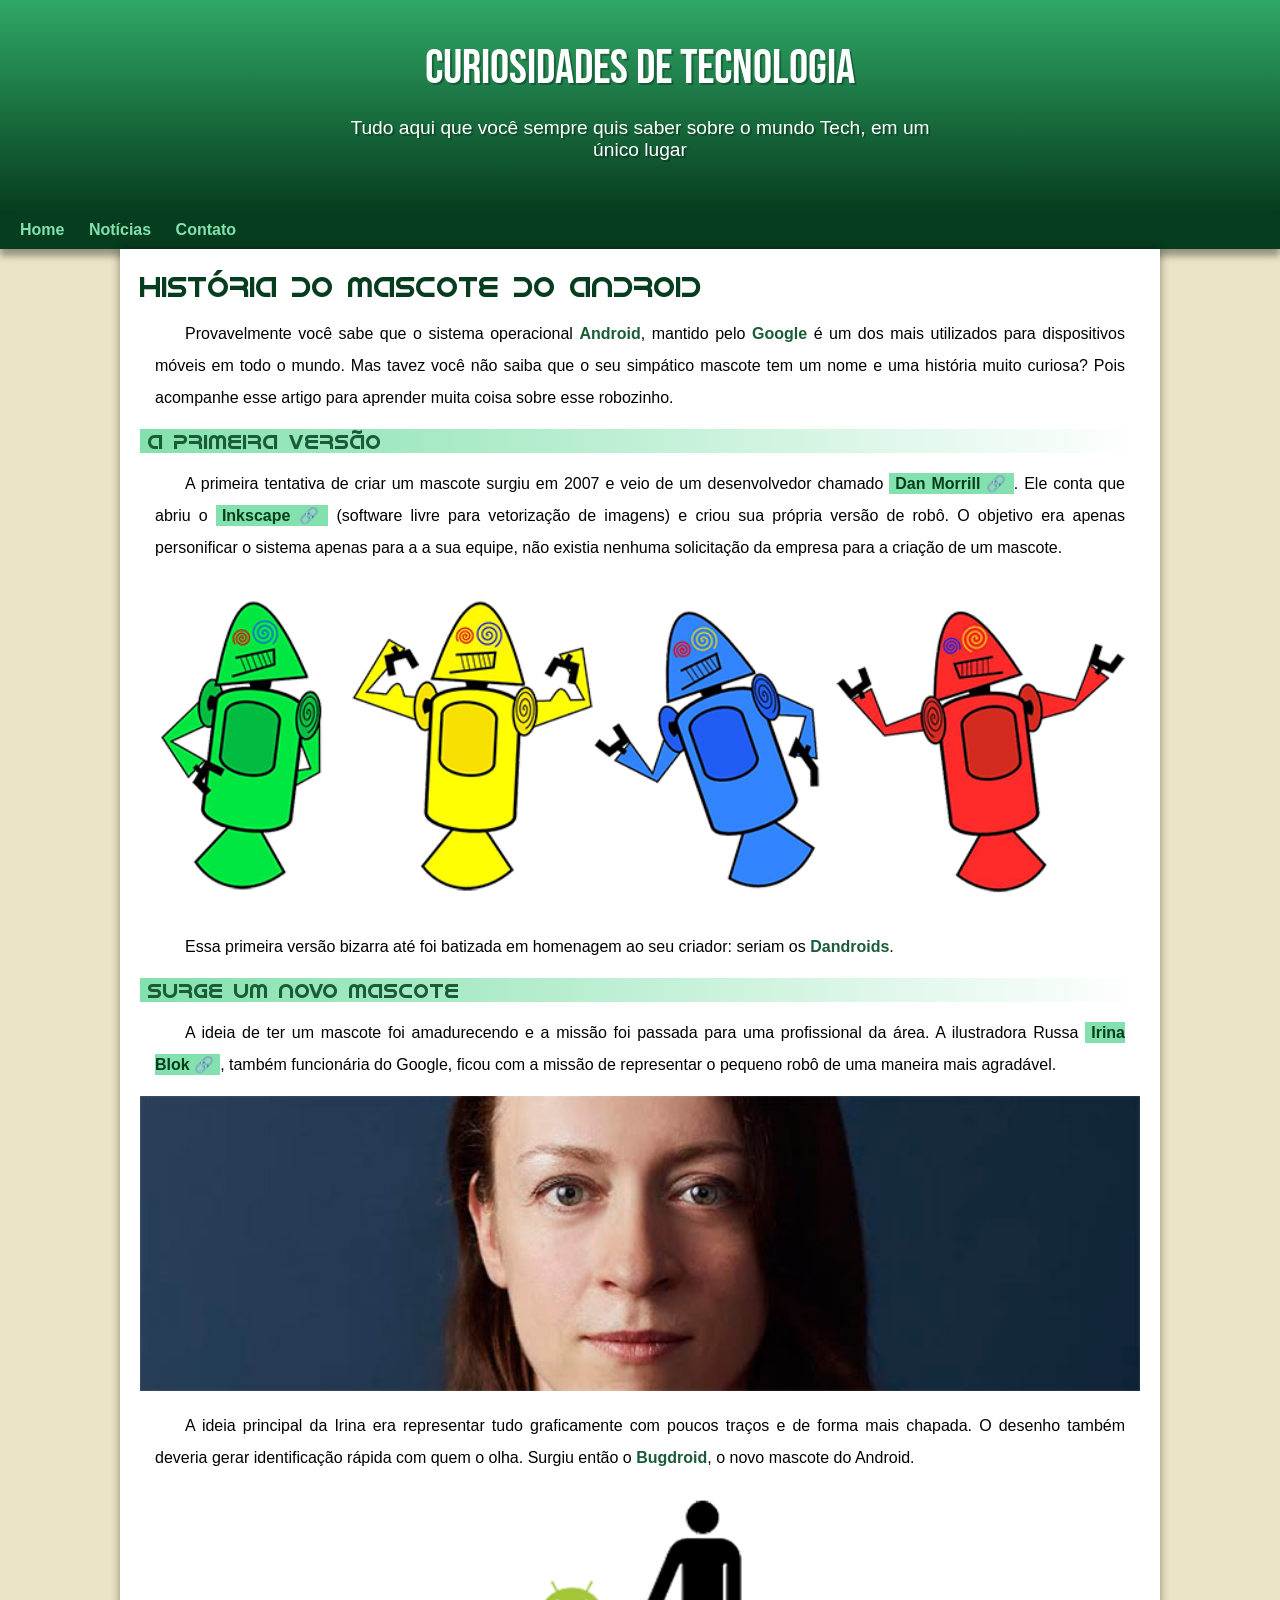
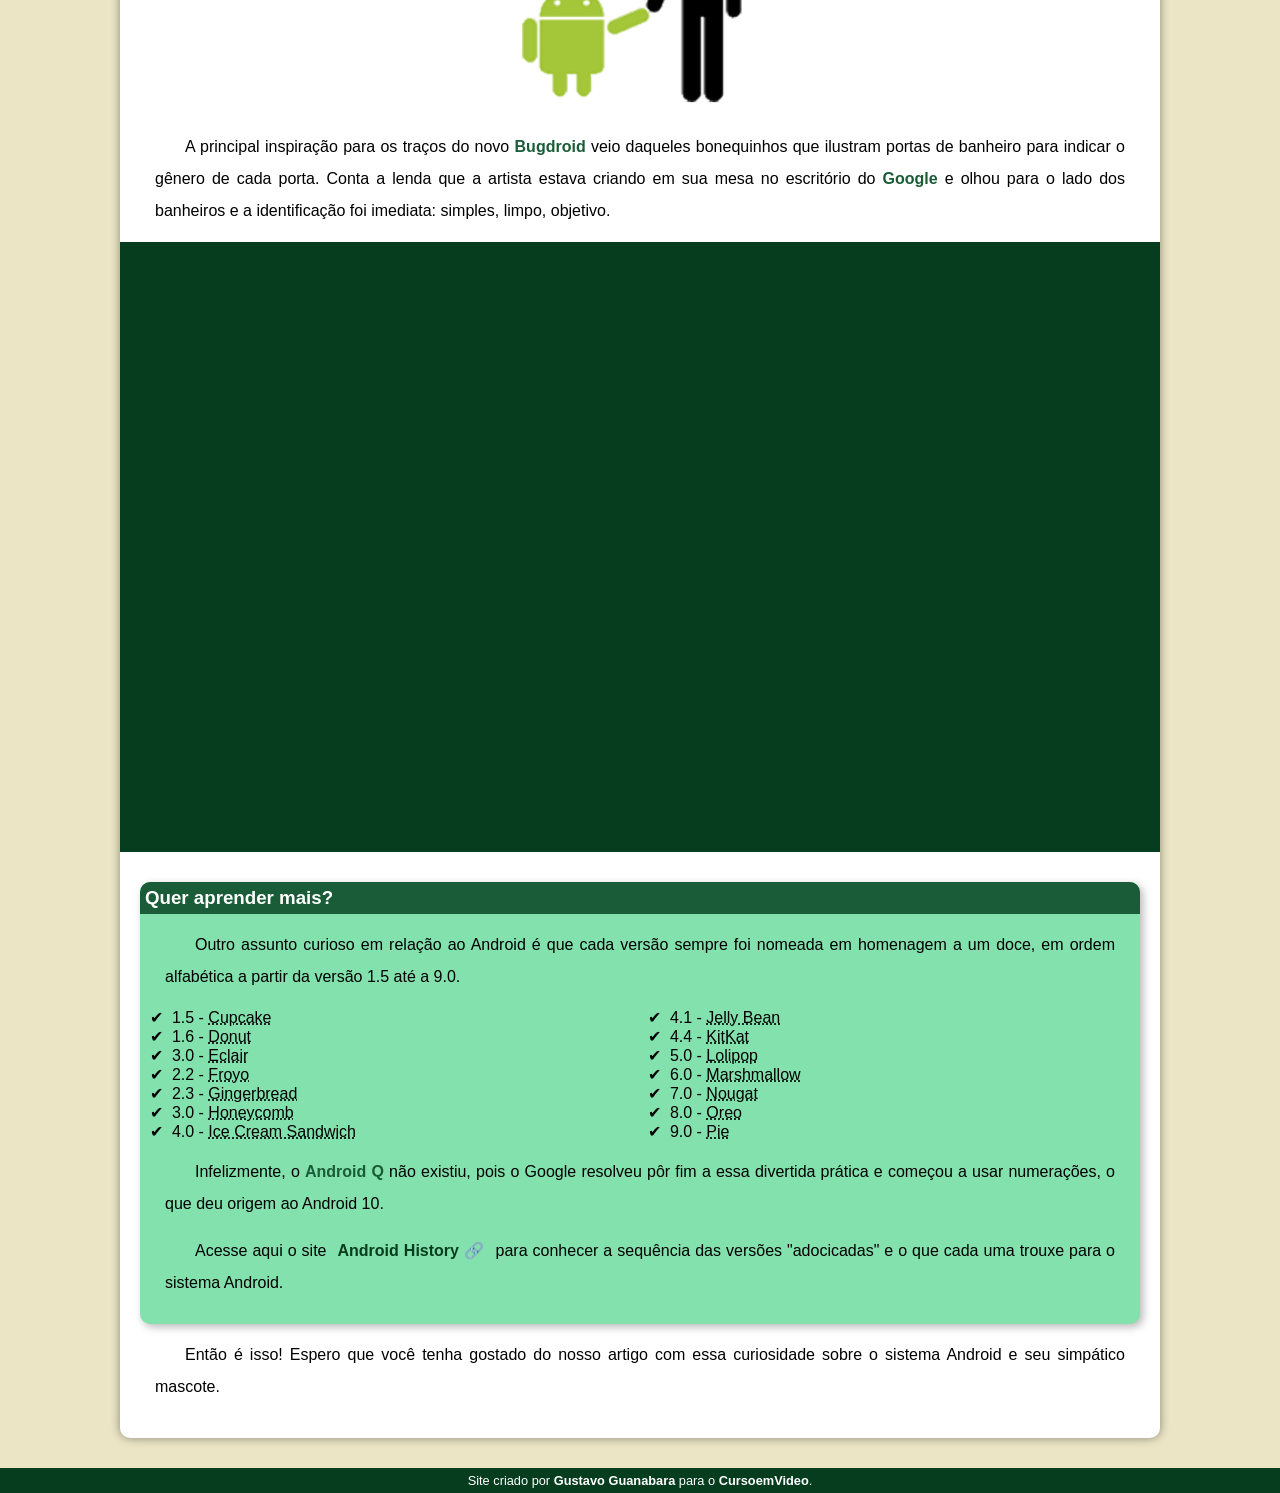
<file: index.html>
<!DOCTYPE html>
<html lang="pt-br">
<head>
    <meta charset="UTF-8">
    <meta http-equiv="X-UA-Compatible" content="IE=edge">
    <meta name="viewport" content="width=device-width, initial-scale=1.0">
    <title>Como surgiu o mascote do Android?</title>
    <link rel="shortcut icon" href="pacote-projeto-d010/imagens/favicon.ico" type="image/x-icon">
    <link rel="stylesheet" href="estilo/style.css">
</head>
<body>
    <header>
        <h1>Curiosidades de Tecnologia</h1>
        <p>Tudo aqui que você sempre quis saber sobre o mundo Tech, em um único lugar</p>
    </header>
    <nav>
        <a href="#">Home</a>
        <a href="#">Notícias</a>
        <a href="#">Contato</a>
        
    </nav>
    <main>
        <article>
            <h1>História do Mascote do Android</h1>

            <p>Provavelmente você sabe que o sistema operacional <strong>Android</strong>, mantido pelo <strong>Google</strong> é um dos mais utilizados para dispositivos móveis em todo o mundo. Mas tavez você não saiba que o seu simpático mascote tem um nome e uma história muito curiosa? Pois acompanhe esse artigo para aprender muita coisa sobre esse robozinho.</p>

            <h2>A primeira versão</h2>

            <p>A primeira tentativa de criar um mascote surgiu em 2007 e veio de um desenvolvedor chamado <a href="https://androidcommunity.com/dan-morrill-shows-us-the-android-mascot-that-almost-was-20130103/" target="_blank" class="externo">Dan Morrill</a>. Ele conta que abriu o <a href="https://inkscape.org/pt-br/" target="_blank" class="externo">Inkscape</a> (software livre para vetorização de imagens) e criou sua própria versão de robô. O objetivo era apenas personificar o sistema apenas para a a sua equipe, não existia nenhuma solicitação da empresa para a criação de um mascote.</p>

            <picture>
                <source media="(max-width: 670px)" srcset="pacote-projeto-d010/imagens/dan-droids-pq.png">
                <img src="pacote-projeto-d010/imagens/dan-droids.png" alt="Primero mascote do Android"></picture>

            <p>Essa primeira versão bizarra até foi batizada em homenagem ao seu criador: seriam os <strong>Dandroids</strong>.</p>

            <h2>Surge um novo mascote</h2>

            <p>A ideia de ter um mascote foi amadurecendo e a missão foi passada para uma profissional da área. A ilustradora Russa <a href="https://www.irinablok.com/android" target="_blank" class="externo">Irina Blok</a>, também funcionária do Google, ficou com a missão de representar o pequeno robô de uma maneira mais agradável.</p>

            <picture>
                <source media="(min-width: 670px)" srcset="pacote-projeto-d010/imagens/irina-blok.jpg">
                <img src="pacote-projeto-d010/imagens/irina-blok-pq.jpg" alt="Irina Blok, criadora do Bugdroid">
            </picture>

            <p>A ideia principal da Irina era representar tudo graficamente com poucos traços e de forma mais chapada. O desenho também deveria gerar identificação rápida com quem o olha. Surgiu então o <strong>Bugdroid</strong>, o novo mascote do Android.</p>

            <img src="pacote-projeto-d010/imagens/bugdroid.png" class="pequena" alt="Bugdroid">

            <p>A principal inspiração para os traços do novo <strong>Bugdroid</strong> veio daqueles bonequinhos que ilustram portas de banheiro para indicar o gênero de cada porta. Conta a lenda que a artista estava criando em sua mesa no escritório do <strong>Google</strong> e olhou para o lado dos banheiros e a identificação foi imediata: simples, limpo, objetivo.</p>

            <div class="video"><iframe width="560" height="315" src="https://www.youtube.com/embed/l2UDgpLz20M" title="YouTube video player" frameborder="0" allow="accelerometer; autoplay; clipboard-write; encrypted-media; gyroscope; picture-in-picture" allowfullscreen></iframe></div>
            
            <aside>
                <h3>Quer aprender mais?</h3>

                <p>Outro assunto curioso em relação ao Android é que cada versão sempre foi nomeada em homenagem a um doce, em ordem alfabética a partir da versão 1.5 até a 9.0.</p>


                <ul>

                    <li>1.5 - <abbr title="Bolo de Copo">Cupcake</abbr></li>
                    <li>1.6 - <abbr title="Rosquinha">Donut</abbr></li>
                    <li>3.0 - <abbr title="Bomba">Eclair</abbr></li>
                    <li>2.2 - <abbr title="Iogurte Congelado">Froyo</abbr></li>
                    <li>2.3 - <abbr title="Biscoito de Gengibre">Gingerbread</abbr></li>
                    <li>3.0 - <abbr title="Favo de Mel">Honeycomb</abbr></li>
                    <li>4.0 - <abbr title="Sanduiche de Sorvete">Ice Cream Sandwich</abbr></li>
                    <li>4.1 - <abbr title="Jujuba">Jelly Bean</abbr></li>
                    <li>4.4 - <abbr title="KitKat">KitKat</abbr></li>
                    <li>5.0 - <abbr title="Pirulito">Lolipop</abbr></li>
                    <li>6.0 - <abbr title="Marshmallow">Marshmallow</abbr></li>
                    <li>7.0 - <abbr title="Torrone">Nougat</abbr></li>
                    <li>8.0 - <abbr title="Oreo">Oreo</abbr></li>
                    <li>9.0 - <abbr title="Torta">Pie</abbr></li>

                </ul>


                <p>
                    Infelizmente, o <strong>Android Q</strong> não existiu, pois o Google resolveu pôr fim a essa divertida prática e começou a usar numerações, o que deu origem ao Android 10.
                </p>
                    
                    <p>Acesse aqui o site <a href="https://www.android.com/intl/en_uk/history/#/donut" target="_blank" class="externo">Android History</a> para conhecer a sequência das versões "adocicadas" e o que cada uma trouxe para o sistema Android.</p>
                

            </aside>
            

            <p>Então é isso! Espero que você tenha gostado do nosso artigo com essa curiosidade sobre o sistema Android e seu simpático mascote.</p>

        </article>
    </main>
    <footer>
        <p>Site criado por <a href="https://gustavoguanabara.github.io" target="_blank">Gustavo Guanabara</a> para o <a href="https://www.youtube.com/cursoemvideo" target="_blank">CursoemVideo</a>.</p>
    </footer>
</body>
</html>
</file>
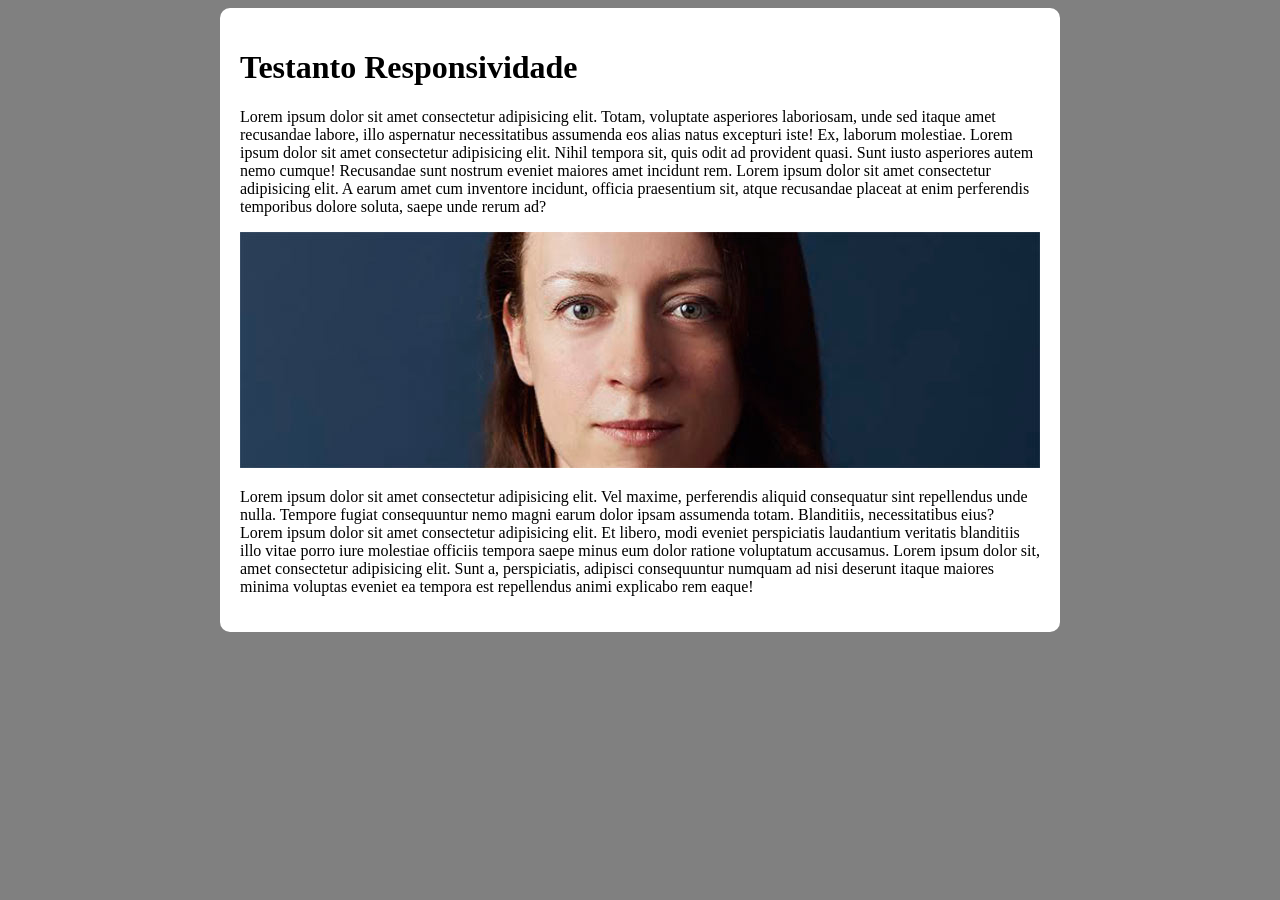
<file: responsivo.html>
<!DOCTYPE html>
<html lang="pt-br">
<head>
    <meta charset="UTF-8">
    <meta http-equiv="X-UA-Compatible" content="IE=edge">
    <meta name="viewport" content="width=device-width, initial-scale=1.0">
    <title>Teste de Responsividade</title>
    <style>
        body {
            background-color: gray;
        }

        main {
            background-color: white;
            padding: 20px;
            border-radius: 10px;

            min-width: 320px;
            max-width: 800px;
            margin: auto;
        }

        img {
            width: 100%;
        }
    </style>
</head>
<body>
    <main>
        <h1>Testanto Responsividade</h1>
        <p>Lorem ipsum dolor sit amet consectetur adipisicing elit. Totam, voluptate asperiores laboriosam, unde sed itaque amet recusandae labore, illo aspernatur necessitatibus assumenda eos alias natus excepturi iste! Ex, laborum molestiae. Lorem ipsum dolor sit amet consectetur adipisicing elit. Nihil tempora sit, quis odit ad provident quasi. Sunt iusto asperiores autem nemo cumque! Recusandae sunt nostrum eveniet maiores amet incidunt rem. Lorem ipsum dolor sit amet consectetur adipisicing elit. A earum amet cum inventore incidunt, officia praesentium sit, atque recusandae placeat at enim perferendis temporibus dolore soluta, saepe unde rerum ad?</p>
        <picture>
            <source media="(min-width: 600px)" srcset="pacote-projeto-d010/imagens/irina-blok.jpg">
            <img src="pacote-projeto-d010/imagens/irina-blok-pq.jpg" alt="Irina Blok">
        </picture>
        <p>Lorem ipsum dolor sit amet consectetur adipisicing elit. Vel maxime, perferendis aliquid consequatur sint repellendus unde nulla. Tempore fugiat consequuntur nemo magni earum dolor ipsam assumenda totam. Blanditiis, necessitatibus eius? Lorem ipsum dolor sit amet consectetur adipisicing elit. Et libero, modi eveniet perspiciatis laudantium veritatis blanditiis illo vitae porro iure molestiae officiis tempora saepe minus eum dolor ratione voluptatum accusamus. Lorem ipsum dolor sit, amet consectetur adipisicing elit. Sunt a, perspiciatis, adipisci consequuntur numquam ad nisi deserunt itaque maiores minima voluptas eveniet ea tempora est repellendus animi explicabo rem eaque!</p>
    </main>
</body>
</html>
</file>
<file: estilo/style.css>
@charset "UTF-8";

@import url('https://fonts.googleapis.com/css2?family=Bebas+Neue&display=swap');

@font-face {
    font-family: 'Android';
    src: url('../pacote-projeto-d010/fontes/idroid.otf');
    font-weight: normal;
}
/*  
#c5ebd6
#83e1ad
#3ddc84
#2fa866
#1a5c37
#063d1e
*/

:root {
    --cor0: #ebe5c5;
    --cor1: #83e1ad;
    --cor2: #3ddc84;
    --cor3: #2fa866;
    --cor4: #1a5c37;
    --cor5: #063d1e;

    --fonte-padrao: Arial, Verdana, Helvetica, sans-serif;
    --fonte-destaque: 'Bebas Neue', cursive;
    --fonte-android: 'Android', cursive;

}

* {
    margin: 0px;
    padding: 0px;
}

body {
    background-color: var(--cor0);
    font-family: var(--fonte-padrao);
}

a.externo::after {
    content: '\00A0\1F517';
}

header {
    background-image: linear-gradient(to bottom, var(--cor3), var(--cor5));
    min-height: 150px;
    text-align: center;
    padding-top: 40px;
}

header  > h1 {
    color: white;
    font-family: var(--fonte-destaque);
    font-size: 3em;
    font-weight: normal;
    margin-bottom: 20px;
    text-shadow: 2px 2px 0px rgba(0, 0, 0, 0.267);
}

header > p {
    font-family: var(--fonte-padrao);
    font-size: 1.2em;
    color: white;
    max-width: 600px;
    padding-right: 10px;
    padding-left: 10px;
    margin: auto;
    padding-bottom: 50px;
    text-shadow: 2px 2px 0px rgba(0, 0, 0, 0.267);
}

nav {
    background-color: var(--cor5);
    padding: 10px;
    box-shadow: 0px 7px 7px rgba(0, 0, 0, 0.363);
}

nav > a {
    color: var(--cor1);
    padding: 10px;
    text-decoration: none;
    font-weight: bold;
    transition-duration: 0.5s;
}

nav > a:hover {
    background-color: var(--cor3);
    color: var(--cor5);
}

main {
    min-width: 300px;
    max-width: 1000px;
    margin: auto;
    margin-bottom: 30px;
    padding: 20px;
    background-color: white;
    box-shadow: 0px 0px 10px rgba(0, 0, 0, 0.418);
    border-bottom-left-radius: 10px;
    border-bottom-right-radius: 10px;
}
main h1 {
    color: var(--cor5);
    font-family: var(--fonte-android);
    font-weight: normal;
    font-size: 1.8em;
}

main h2 {
    font-family: var(--fonte-android);
    color: var(--cor4);
    font-size: 1.3em;
    font-weight: normal;
    background-image: linear-gradient(to right, var(--cor1), transparent);
    text-indent: 8px;
}

main p {
    margin: 15px 15px 15px 15px;
    text-align: justify;
    text-indent: 30px;
    font-size: 1em;
    line-height: 2em;
}

main strong {
    color: var(--cor4);
    font-weight: bold;
}

main a {
    text-decoration: none;
    font-weight: bold;
    color: var(--cor5);
    background-color: var(--cor1);
    padding: 2px 6px;
}

main a:hover {
    text-decoration: underline;
    color: var(--cor4);
}

main img {
    width: 100%;
}

main img.pequena {
    max-width: 350px;
    display: block;
    margin: auto;
}

div.video {
    background-color: var(--cor5);
    margin: 0px -20px 30px -20px;
    padding: 20px;
    padding-bottom: 59%;
    position: relative;
}

div.video > iframe {
    position: absolute;
    top: 5%;
    left: 5%;
    width: 90%;
    height: 90%;
}

aside {
    background-color: var(--cor1);
    padding: 10px;
    border-radius: 10px;
    box-shadow: 3px 3px 8px rgba(0, 0, 0, 0.281);
}

aside > h3 {
    background-color: var(--cor4);
    color: white;
    padding: 5px;
    margin: -10px -10px 0px -10px;
    border-radius: 10px 10px 0px 0px;
}

aside > ul {
    list-style-type: '\2714\00A0\00A0';
    list-style-position: inside;
    columns: 2;
}

footer {
    background-color: var(--cor5);
    color: white;
    text-align: center;
    font-size: 0.8em;
    padding: 5px;
}

footer a {
    color: white;
    font-weight: bolder;
    text-decoration: none;
}

footer a:hover {
    text-decoration: underline;
    color: var(--cor1);
}
</file>
